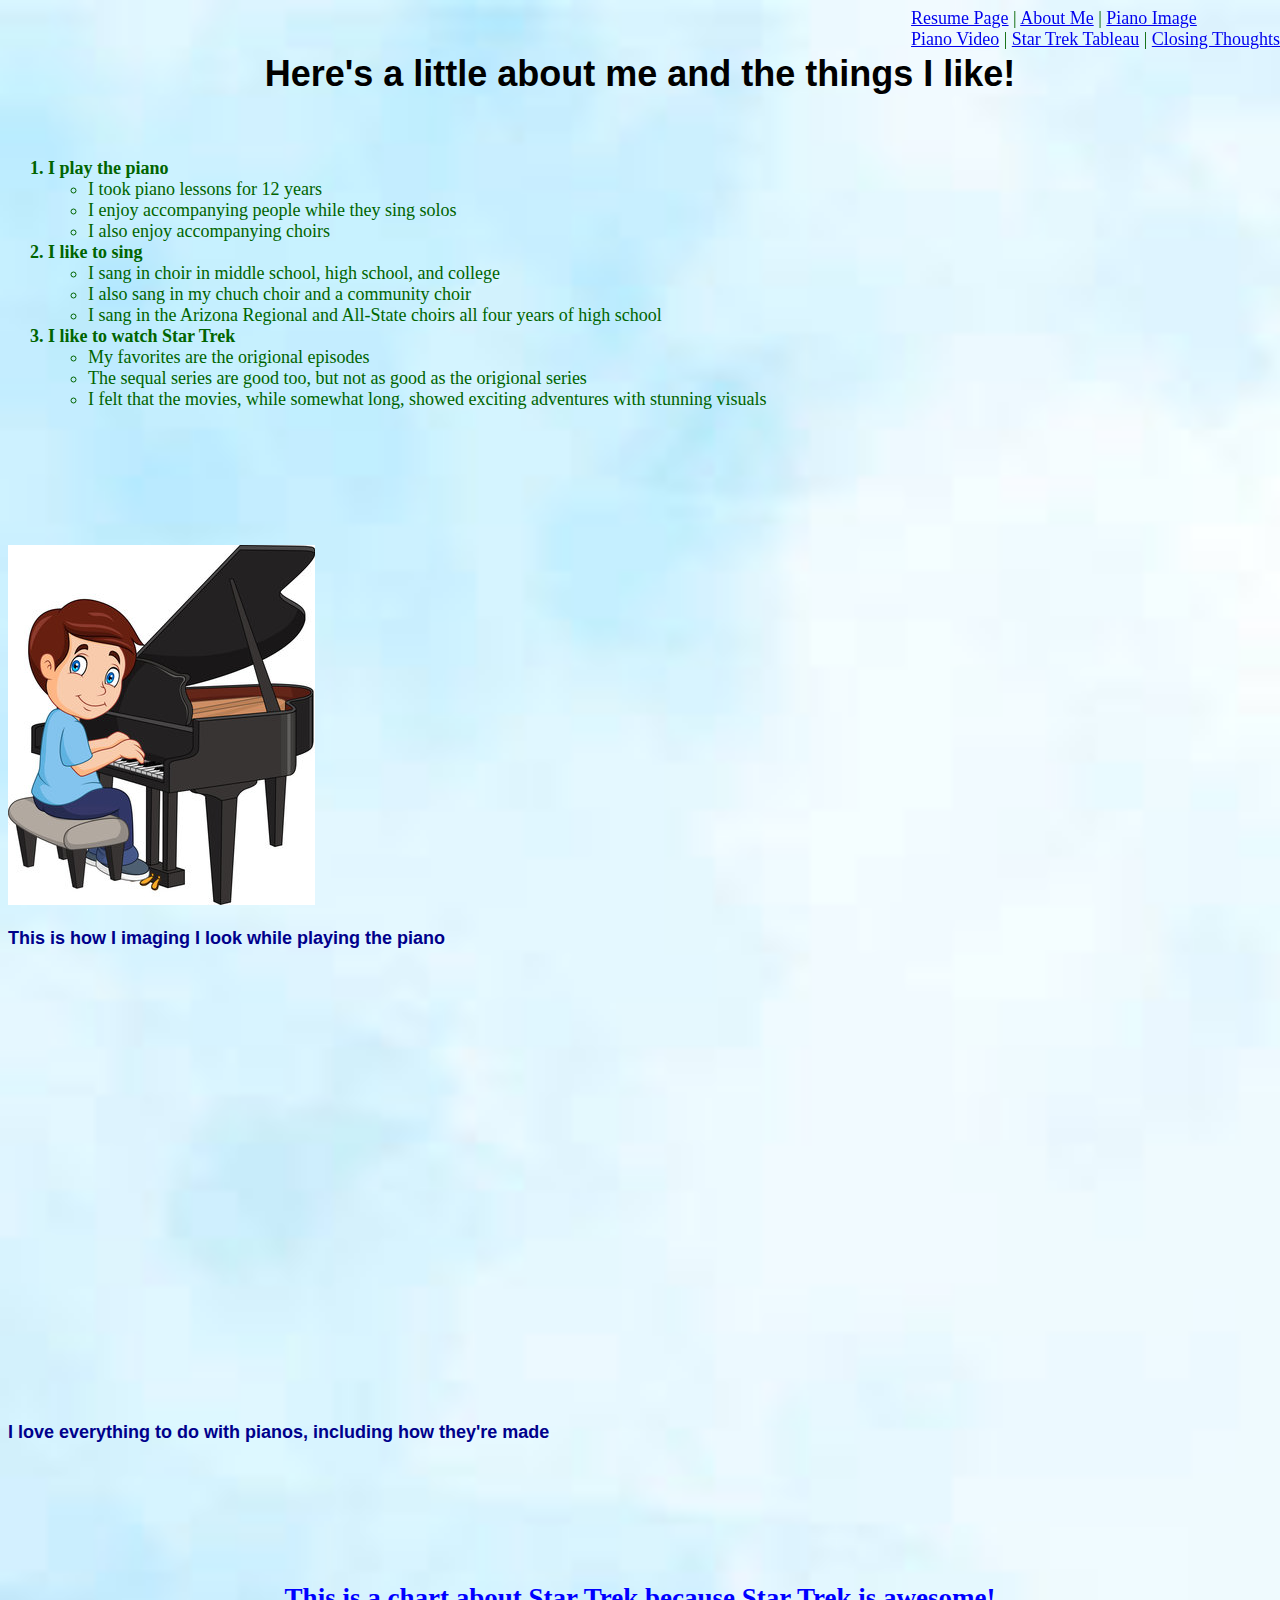
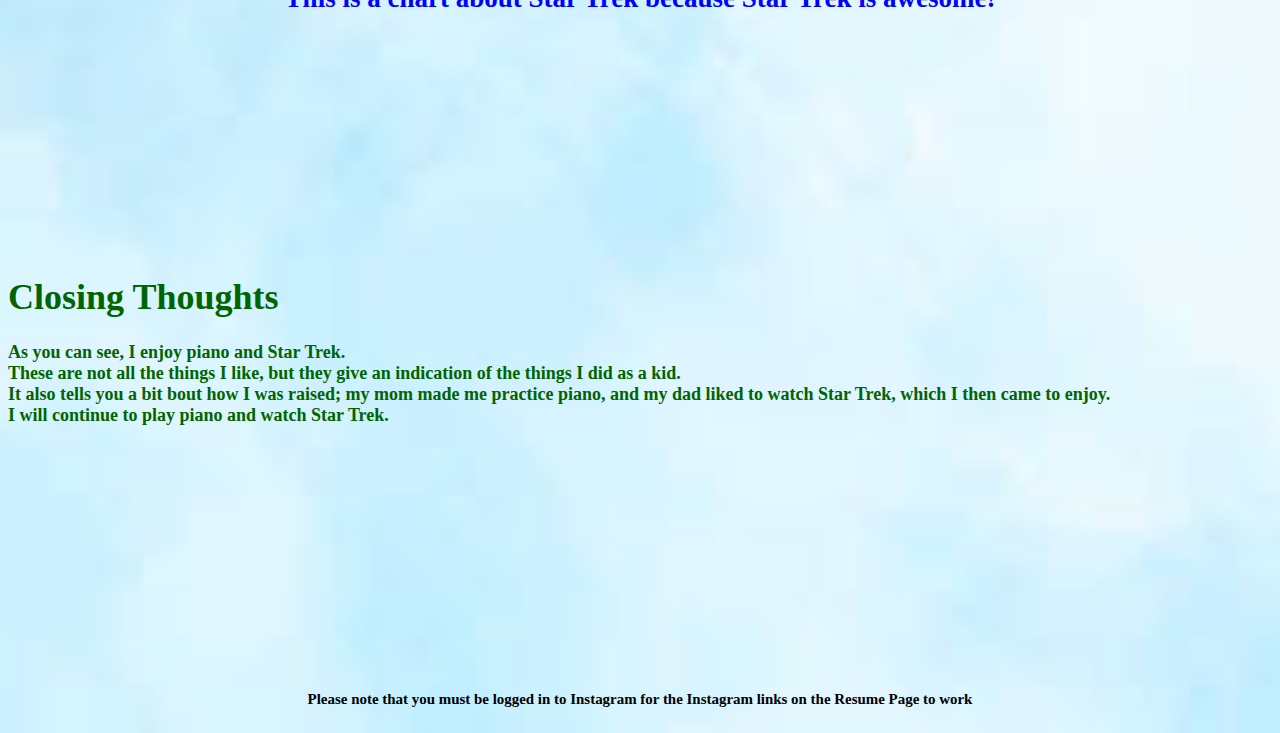
<file: scratch.html>
<!DOCTYPE html>
<html lang="en">

<head>
    <meta charset="UTF-8">
    <meta http-equiv="X-UA-Compatible" content="IE=edge">
    <meta name="viewport" content="width=device-width, initial-scale=1.0">
    <title>Scratch</title>

    <link href="css/customStyles.css" rel="stylesheet">


</head>

<body>

    <div id="buttons">
    <nav>
        <a href="index.html"> Resume Page</a> |
        <a href="#start"> About Me</a> |
        <a href="#pianodude"> Piano Image</a><br>
        <a href="#pianomade"> Piano Video</a> | 
        <a href="#viz1682499355819"> Star Trek Tableau</a> |
        <a href="#end"> Closing Thoughts</a>
    </nav>
</div>

<br>

<div id="title">
    <h1>Here's a little about me and the things I like!</h1> <br>
</div>

<div id="info">
    <ol>
     <div id="start">   <li>I play the piano</div>
            <ul>
                <li>I took piano lessons for 12 years</li>
                <li>I enjoy accompanying people while they sing solos</li>
                <li>I also enjoy accompanying choirs</li>
            </ul>
            </li>
         <div id="start">   <li>I like to sing</li></div>
            <ul>
                <li>I sang in choir in middle school, high school, and college</li>
                <li>I also sang in my chuch choir and a community choir</li>
                <li>I sang in the Arizona Regional and All-State choirs all four years of high school</li>
            </ul>
         <div id="start">    <li>I like to watch Star Trek</li></div>
            <ul>
                <li>My favorites are the origional episodes</li>
                <li>The sequal series are good too, but not as good as the origional series</li>
                <li>I felt that the movies, while somewhat long, showed exciting adventures with stunning visuals</li>
            </ul>
    </ol>
</div>

    <p>&nbsp;</p>
    <p>&nbsp;</p>
    <p>&nbsp;</p>

    <img id="pianodude" src="dudePlayingPiano.jpg" alt="cartoon of a guy playing the piano"> 
    <h3>This is how I imaging I look while playing the piano</h3>
    
    <p>&nbsp;</p>
    <p>&nbsp;</p>
    <p>&nbsp;</p>

    <iframe id="pianomade" width="560" height="315" src="https://www.youtube.com/embed/jAInt7hIZlU" frameborder="0" allowfullscreen alt="video about how pianos are made"></iframe>
    <h3>I love everything to do with pianos, including how they're made</h3>

    <p>&nbsp;</p>
    <p>&nbsp;</p>
    <p>&nbsp;</p>
   
    <div class='tableauPlaceholder' id='viz1682499355819' style='position: relative; margin: 0 auto; text-align: center;'><noscript><a href='#'><img alt='Star Trek: Every Single Epsiode ' src='https:&#47;&#47;public.tableau.com&#47;static&#47;images&#47;St&#47;StarTrekEverySingleEpisode&#47;StarTrekEverySingleEpsiode&#47;1_rss.png' style='border: none' /></a></noscript><object class='tableauViz'  style='display:none;'><param name='host_url' value='https%3A%2F%2Fpublic.tableau.com%2F' /> <param name='embed_code_version' value='3' /> <param name='site_root' value='' /><param name='name' value='StarTrekEverySingleEpisode&#47;StarTrekEverySingleEpsiode' /><param name='tabs' value='no' /><param name='toolbar' value='yes' /><param name='static_image' value='https:&#47;&#47;public.tableau.com&#47;static&#47;images&#47;St&#47;StarTrekEverySingleEpisode&#47;StarTrekEverySingleEpsiode&#47;1.png' /> <param name='animate_transition' value='yes' /><param name='display_static_image' value='yes' /><param name='display_spinner' value='yes' /><param name='display_overlay' value='yes' /><param name='display_count' value='yes' /><param name='language' value='en-US' /></object></div>                <script type='text/javascript'>                    var divElement = document.getElementById('viz1682499355819');                    var vizElement = divElement.getElementsByTagName('object')[0];                    vizElement.style.width='800px';vizElement.style.height='600px';                    var scriptElement = document.createElement('script');                    scriptElement.src = 'https://public.tableau.com/javascripts/api/viz_v1.js';                    vizElement.parentNode.insertBefore(scriptElement, vizElement);                </script>
    
    <body>
        <h2>This is a chart about Star Trek because Star Trek is awesome!</h2>
    </body>

    <p>&nbsp;</p>
    <p>&nbsp;</p>
    <p>&nbsp;</p>
    <p>&nbsp;</p>
    <p>&nbsp;</p>
    <p>&nbsp;</p>

<div id="ending">
    <h1 id="end">Closing Thoughts</h1>
<h4><li>As you can see, I enjoy piano and Star Trek.</li>
    <li>These are not all the things I like, but they give an indication of the things I did as a kid.</li>
    <li>It also tells you a bit bout how I was raised; my mom made me practice piano, and my dad liked to watch Star Trek, which I then came to enjoy.</li>
    <li>I will continue to play piano and watch Star Trek.</li></h4>
</div>

    <p>&nbsp;</p>
    <p>&nbsp;</p>
    <p>&nbsp;</p>
    <p>&nbsp;</p>
    <p>&nbsp;</p>
    <p>&nbsp;</p>

    <div id="note">
        <h5>Please note that you must be logged in to Instagram for the Instagram links on the Resume Page to work</h5>
    </div>

</body>

</html>
</file>
<file: css/customStyles.css>
body {
    color: darkgreen;
    font-size: 18px;

    background-image: url("myBackground.jpg");
    background-repeat: no-repeat;
	background-size: cover;
}


h2 {
    text-align: center;
    font-weight: bold;
    color: blue;
    font-family: 'Times New Roman', Times, serif;
   
  }
  
  h3 {
    font-family: Arial, Helvetica, sans-serif;
    color: darkblue;
    font-size: 18px;
  }

  #title {
    font-family: 'Segoe UI', Tahoma, Geneva, Verdana, sans-serif;
    color: black;
    text-align: center;
  }

  #info {
    font-family: 'Times New Roman', Times, serif;
  }

  #start {
    font-weight: bold;
    text-align: left;
    font-family: 'Times New Roman', Times, serif;
  }

  #ending {
    text-align: left;
    font-family: 'Times New Roman', Times, serif;
  }

  #buttons {
    position: fixed;
    right: 0;
  }

  #note {
    text-align: center;
    color: black;
  }
</file>
